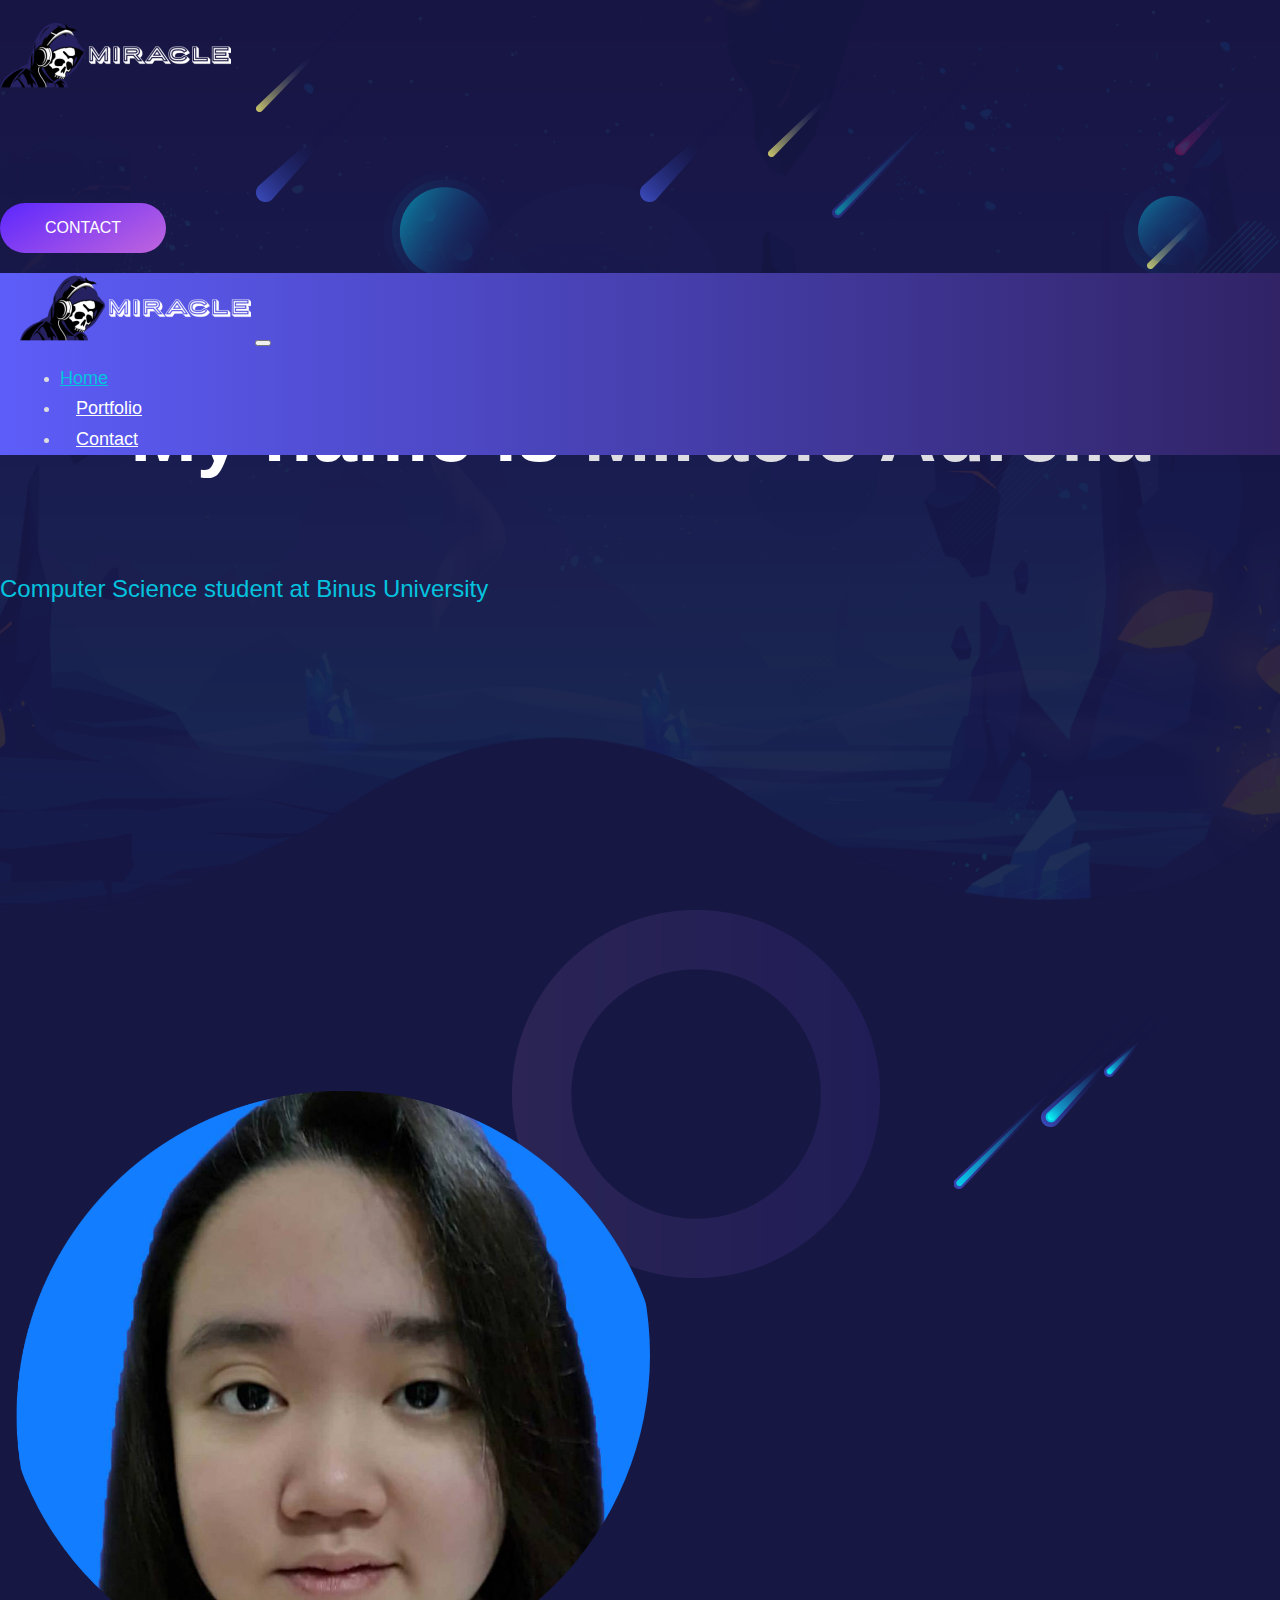
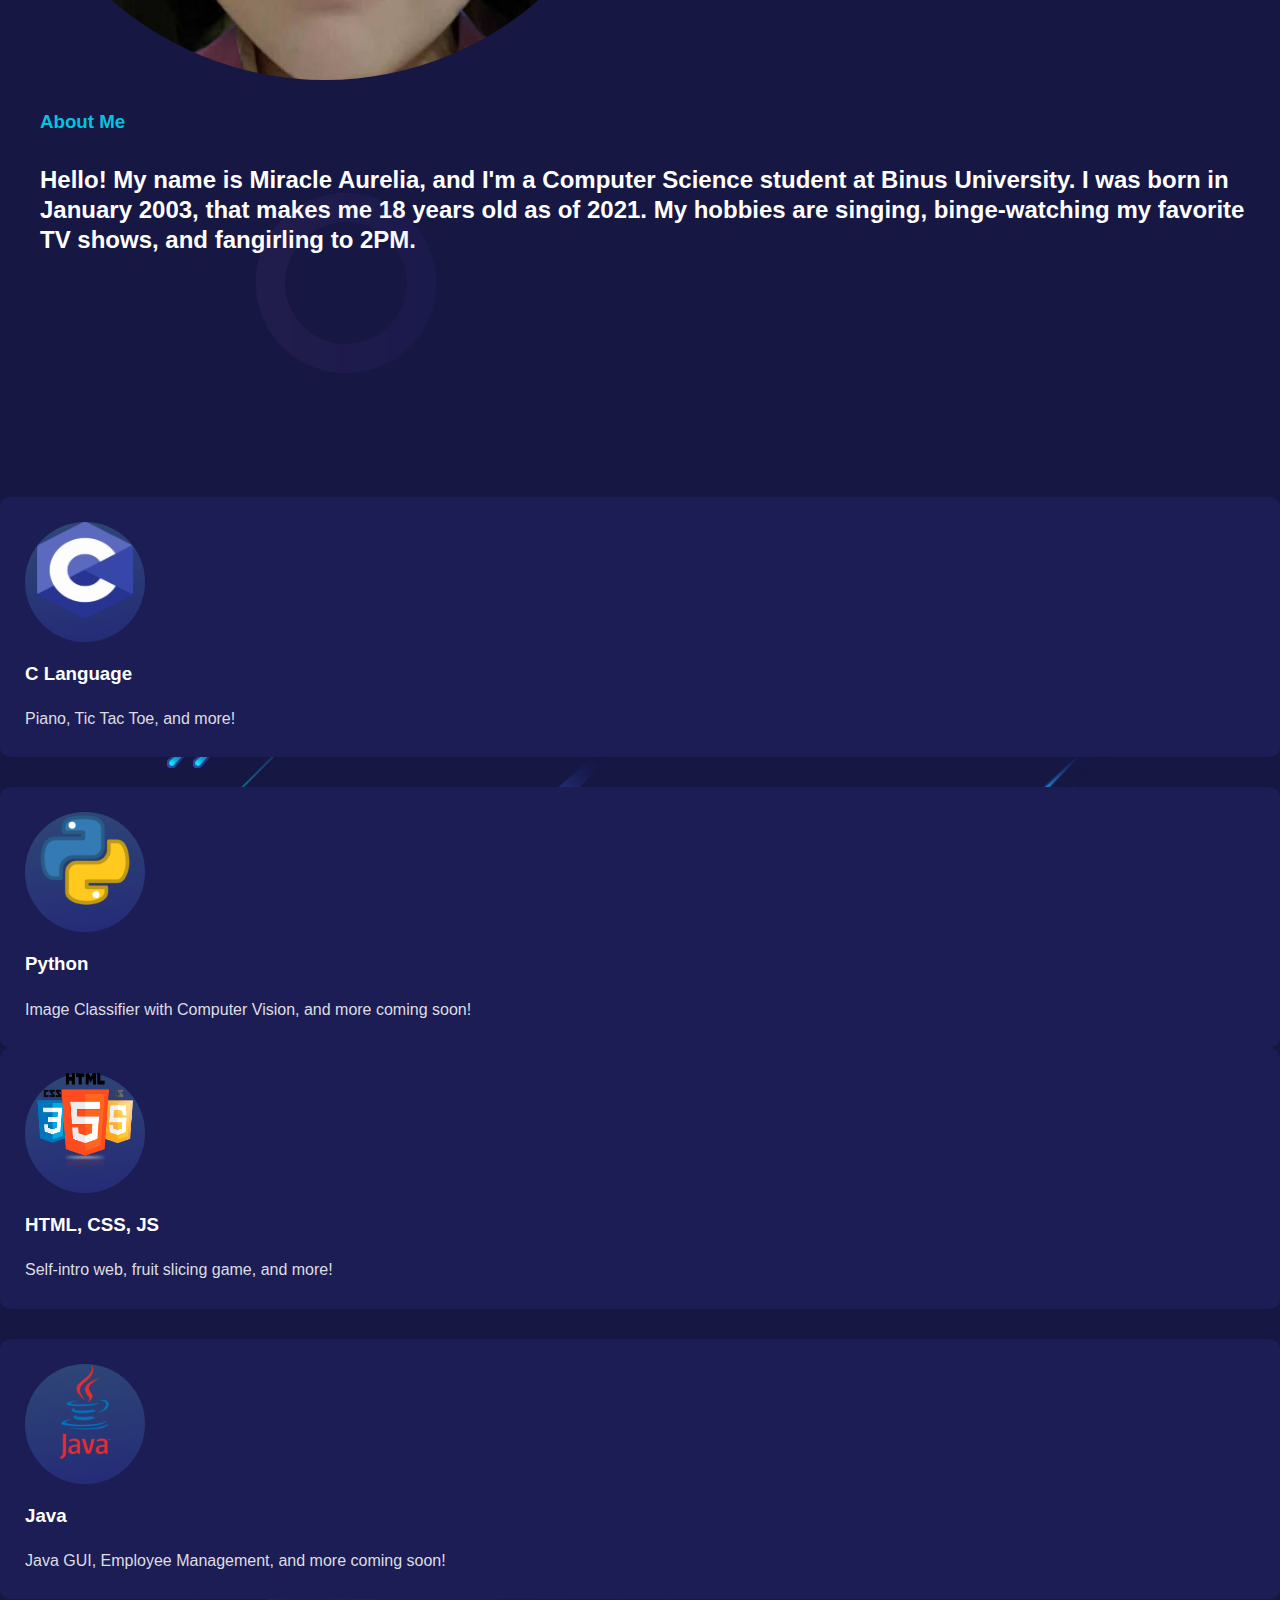
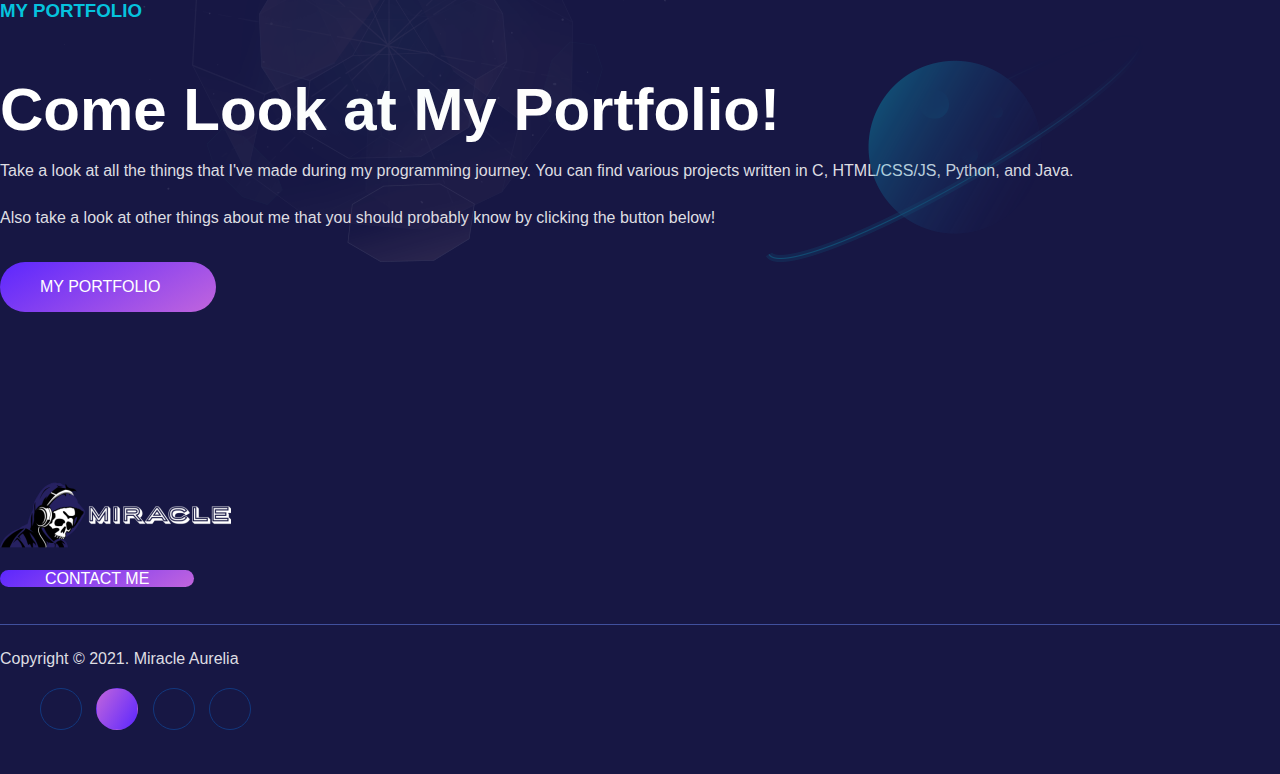
<file: index.html>
<!DOCTYPE html>
<html lang="en">
<head>
    <meta charset="UTF-8">
    <meta http-equiv="X-UA-Compatible" content="IE=edge">
    <meta name="viewport" content="width=device-width, initial-scale=1.0">
    <title>My Website</title>
    <!-- bootstrap css link -->
    <link href="https://cdn.jsdelivr.net/npm/bootstrap@5.1.0/dist/css/bootstrap.min.css" rel="stylesheet" integrity="sha384-KyZXEAg3QhqLMpG8r+8fhAXLRk2vvoC2f3B09zVXn8CA5QIVfZOJ3BCsw2P0p/We" crossorigin="anonymous">
    <!-- font awesome -->
    <link rel="stylesheet" href="https://use.fontawesome.com/releases/v5.7.2/css/all.css" integrity="sha384-fnmOCqbTlWIlj8LyTjo7mOUStjsKC4pOpQbqyi7RrhN7udi9RwhKkMHpvLbHG9Sr" crossorigin="anonymous">
    <!-- main style css -->
    <link rel="stylesheet" href="css/style.css">
    <!-- responsive css -->
    <link rel="stylesheet" href="css/responsive.css">
</head>
<body>
    <header class="header-section">
        <div class="header">
            <div class="header-top">
                <div class="container">
                    <div class="header-top-content d-flex flex-wrap align-items-center justify-content-between">
                        <div class="header-logo">
                            <a class="site-logo site-title" href="index.html"><img src="assets/images/banner/logo.png" alt="site-logo"></a>
                        </div>
                        <div class="header-right d-flex flex-wrap align-items-center">
                            <div class="header-social-area">
                                <ul class="header-social d-flex">
                                    <li><a href="http://line.me/ti/p/~retrograderuling15"><i class="fab fa-line"></i></a></li>
                                    <li><a href="https://instagram.com/miracleeaurelia" class="active"><i class="fab fa-instagram"></i></a></li>
                                    <li><a href="https://wa.me/6289637253364"><i class="fab fa-whatsapp"></i></a></li>
                                    <li><a href="https://github.com/miracleaurelia?tab=repositories"><i class="fab fa-github"></i></a></li>
                                </ul>
                            </div>
                            <div class="header-action">
                                <a href="contact.html" class="cmn-btn">Contact</a>
                            </div>
                        </div>
                    </div>
                </div>
            </div>

            <div class="header-bottom">
                <div class="container">
                    <nav class="navbar navbar-expand-lg">
                        <div class="container">
                            <a class="site-logo site-title d-lg-none" href="index.html"><img src="assets/images/banner/logo.png" alt="site-logo"></a>
                            <button class="navbar-toggler" type="button" data-bs-toggle="collapse" data-bs-target="#navbarSupportedContent"
                                aria-controls="navbarSupportedContent" aria-expanded="false" aria-label="Toggle navigation">
                                <span class="fas fa-bars"></span>
                            </button>
                            <div class="collapse navbar-collapse" id="navbarSupportedContent">
                                <ul class="navbar-nav mb-2 mb-lg-0">
                                    <li class="nav-item">
                                        <a class="nav-link active" aria-current="page" href="index.html">Home</a>
                                    </li>
                                    <li class="nav-item">
                                        <a class="nav-link" href="portfolio.html">Portfolio</a>
                                    </li>
                                    <li class="nav-item last">
                                        <a class="nav-link" href="contact.html">Contact</a>
                                    </li>
                                </ul>
                            </div>
                        </div>
                    </nav>
                </div>
            </div>
        </div>
    </header>

    <section class="hero-section bg bg_img">
        <div class="hero-element-one my-paroller behind" data-paroller-factor="0.07" data-paroller-type="foreground" data-paroller-direction="horizontal">
            <img src="assets/images/banner/ship3.png" alt="element">
        </div>
        <div class="hero-element-two behind">
            <img src="assets/images/banner/line3.png" alt="element">
        </div>
        <div class="hero-element-three behind">
            <img src="assets/images/banner/line4.png" alt="element">
        </div>
        <div class="hero-element-four behind">
            <img src="assets/images/banner/circle2.png" alt="element">
        </div>
        <div class="hero-element-five behind">
            <img src="assets/images/banner/circle1.png" alt="element">
        </div>
        <div class="hero-element-six behind">
            <img src="assets/images/banner/line3.png" alt="element">
        </div>
        <div class="hero-element-seven behind">
            <img src="assets/images/banner/line6.png" alt="element">
        </div>
        <div class="hero-element-eight behind">
            <img src="assets/images/banner/line6.png" alt="element">
        </div>
        <div class="hero-element-nine behind">
            <img src="assets/images/banner/line3.png" alt="element">
        </div>
        <div class="hero-element-ten behind">
            <img src="assets/images/banner/line7.png" alt="element">
        </div>
        <div class="hero-element-eleven behind">
            <img src="assets/images/banner/line1.png" alt="element">
        </div>
        <div class="hero-element-twelve behind">
            <img src="assets/images/banner/manyline.png" alt="element">
        </div>
        <div class="hero-element-thirteen behind">
            <img src="assets/images/banner/whitedot.png" alt="element">
        </div>
        <div class="container front">
            <div class="row align-items-center mb-30-none">
                <div class="mb-30">
                    <div class="hero-content d-flex justify-content-center align-items-center">
                        <h2 class="title">My name is <span>Miracle Aurelia</span></h2>
                        <span class="sub-title">Computer Science student at Binus University</span>
                    </div>
                </div>
            </div>
        </div>
    </section>

    <section class="about-me-section bg pt-120 pb-120">
        <div class="about-me-element-one">
            <img src="assets/images/circle-1.png" alt="shape">
        </div>
        <div class="about-me-element-two">
            <img src="assets/images/circle-2.png" alt="shape">
        </div>
        <div class="about-me-element-three">
            <img src="assets/images/icons/icon-5.png" alt="shape">
        </div>
        <div class="about-me-element-four">
            <img src="assets/images/icons/icon-6.png" alt="shape">
        </div>
        <div class="about-me-element-five">
            <img src="assets/images/icons/icon-7.png" alt="shape">
        </div>
        <div class="about-me-element-six">
            <img src="assets/images/icons/icon-5.png" alt="shape">
        </div>
        <div class="about-me-element-seven">
            <img src="assets/images/icons/icon-6.png" alt="shape">
        </div>
        <div class="about-me-element-eight">
            <img src="assets/images/icons/icon-7.png" alt="shape">
        </div>
        <div class="container">
            <div class="row justify-content-center align-items-center mb-30-none">
                <div class="col-lg-6 mb-30">
                    <div class="about-me-item-area d-flex justify-content-center align-items-center">
                        <div class="about-me-wrapper">
                            <div class="self-portrait">
                                <img src="./assets/images/self.png">
                            </div>
                        </div>
                    </div>
                </div>
                <div class="col-lg-6 mb-30 d-flex justify-content-center">
                    <div class="about-me-content">
                        <h3 class="sub-title">About Me</h3>
                        <h4 class="title">Hello! My name is Miracle Aurelia, and I'm a Computer Science student at Binus University. I was born in January 2003, that makes me 18 years old as of 2021. My hobbies are singing, binge-watching my favorite TV shows, and fangirling to 2PM.</h4>
                    </div>
                </div>
            </div>
        </div>
    </section>

    <section class="portfolio-section bg pt-120 pb-120" id="portfolio">
        <div class="portfolio-element-one">
            <img src="assets/images/about/icon-1.png" alt="icon">
        </div>
        <div class="portfolio-element-two">
            <img src="assets/images/about/icon-2.png" alt="icon">
        </div>
        <div class="portfolio-element-three">
            <img src="assets/images/about/icon-3.png" alt="icon">
        </div>
        <div class="portfolio-element-four">
            <img src="assets/images/about/icon-4.png" alt="icon">
        </div>
        <div class="portfolio-element-five">
            <img src="assets/images/about/icon-5.png" alt="icon">
        </div>
        <div class="portfolio-element-six">
            <img src="assets/images/about/icon-5.png" alt="icon">
        </div>
        <div class="portfolio-element-seven">
            <img src="assets/images/about/icon-6.png" alt="icon">
        </div>
        <div class="portfolio-element-eight">
            <img src="assets/images/about/icon-7.png" alt="icon">
        </div>
        <div class="portfolio-element-nine">
            <img src="assets/images/about/icon-8.png" alt="icon">
        </div>
        <div class="portfolio-element-ten">
            <img src="assets/images/about/icon-9.png" alt="icon">
        </div>
        <div class="container">
            <div class="row justify-content-center align-items-center mb-30-none">
                <div class="col-lg-7 mb-30">
                    <div class="portfolio-item-area">
                        <div class="row justify-content-center mb-30-none">
                            <div class="col-lg-6">
                                <div class="portfolio-item text-center">
                                    <div class="portfolio-icon">
                                        <img src="assets/images/c.png">
                                    </div>
                                    <h3 class="title">C Language</h3>
                                    <p>Piano, Tic Tac Toe, and more!</p>
                                </div>
                            </div>
                            <div class="col-lg-6">
                                <div class="portfolio-item portfolio-item--style text-center mt-30">
                                    <div class="portfolio-icon">
                                        <img src="assets/images/python.png">
                                    </div>
                                    <h3 class="title">Python</h3>
                                    <p>Image Classifier with Computer Vision, and more coming soon!</p>
                                </div>
                            </div>
                            <div class="col-lg-6 mb-30">
                                <div class="portfolio-item text-center">
                                    <div class="portfolio-icon">
                                        <img src="assets/images/htmlcssjs.png">
                                    </div>
                                    <h3 class="title">HTML, CSS, JS</h3>
                                    <p>Self-intro web, fruit slicing game, and more!</p>
                                </div>
                            </div>
                            <div class="col-lg-6 mb-30">
                                <div class="portfolio-item portfolio-item--style-two text-center mt-30">
                                    <div class="portfolio-icon">
                                        <img src="assets/images/java.png">
                                    </div>
                                    <h3 class="title">Java</h3>
                                    <p>Java GUI, Employee Management, and more coming soon!</p>
                                </div>
                            </div>
                        </div>
                    </div>
                </div>
                <div class="col-lg-5 mb-30">
                    <div class="portfolio-content">
                        <h3 class="sub-title">My Portfolio</h3>
                        <h2 class="title">Come Look at My Portfolio!</h2>
                        <p>Take a look at all the things that I've made during my programming journey. You can find various projects written in C, HTML/CSS/JS, Python, and Java.</p> 
                        <p>Also take a look at other things about me that you should probably know by clicking the button below!</p>
                        <div class="portfolio-content-btn">
                            <a href="portfolio.html" class="cmn-btn">My Portfolio<i class="fas fa-long-arrow-alt-right"></i></a>
                        </div>
                    </div>
                </div>
            </div>
        </div>
    </section>

    <section class="footer-section bg bg_img">
        <div class="container">
            <div class="row">
                <div class="col-lg-12">
                    <div class="footer-bottom d-flex flex-wrap justify-content-between align-items-center">
                        <div class="footer-logo">
                            <a href="#0"><img src="assets/images/banner/logo.png" alt="logo"></a>
                        </div>
                        <div class="footer-btn d-flex">
                            <a href="contact.html" class="cmn-btn">Contact Me</a>
                        </div>
                    </div>
                    <div class="copyright-area d-flex flex-wrap justify-content-between">
                        <div class="copyright-content">
                            <p>Copyright © 2021. Miracle Aurelia</p>
                        </div>
                        <ul class="blog-social">
                            <li><a href="http://line.me/ti/p/~retrograderuling15"><i class="fab fa-line"></i></a></li>
                            <li><a href="https://instagram.com/miracleeaurelia" class="active"><i class="fab fa-instagram"></i></a></li>
                            <li><a href="https://wa.me/6289637253364"><i class="fab fa-whatsapp"></i></a></li>
                            <li><a href="https://github.com/miracleaurelia?tab=repositories"><i class="fab fa-github"></i></a></li>
                        </ul>
                    </div>
                </div>
            </div>
        </div>
    </section>

    <!-- jquery -->
    <script src="https://code.jquery.com/jquery-3.6.0.min.js" integrity="sha256-/xUj+3OJU5yExlq6GSYGSHk7tPXikynS7ogEvDej/m4=" crossorigin="anonymous"></script>
    <!-- bootstrap js -->
    <script src="https://cdn.jsdelivr.net/npm/bootstrap@5.1.0/dist/js/bootstrap.bundle.min.js" integrity="sha384-U1DAWAznBHeqEIlVSCgzq+c9gqGAJn5c/t99JyeKa9xxaYpSvHU5awsuZVVFIhvj" crossorigin="anonymous"></script>
    <!-- main js -->
    <script src="assets/js/script.js"></script>
</body>
</html>
</file>
<file: css/style.css>
:root {
    --heading-color: #ffffff;
    --para-color: #dedee2;
    --main-color: #05c3de;
    --bg-main-color: #171744;
    --bg-second-color: #1c1d55;
}

* {
    font-family: 'Trebuchet MS', 'Lucida Sans Unicode', 'Lucida Grande', 'Lucida Sans', Arial, sans-serif;
}

body {
    font-size: 16px;
    padding: 0;
    margin: 0;
    font-weight: 400;
    overflow-x: hidden;
}

html {
    scroll-behavior: smooth;
}

p, span, li {
    margin: 0;
    color: var(--para-color);
    line-height: 1.7;
    font-size: 16px;
}

a {
    color: var(--para-color);
}

a:focus, a:hover {
    color: var(--main-color);
}

.header-section {
    position: absolute;
    top: 0;
    left: 0;
    width: 100%;
    z-index: 999;
}

.header-top {
    padding: 20px 0;
}

.header-social {
    list-style: none;
    margin: 0;
    padding: 0;
}

.header-social-area {
    margin-right: 1rem;
}

.header-social li a {
    padding: 0 12px;
    font-size: 14px;
    transition: all 0.3s;
}

.header-action {
    display: flex;
    align-items: center;
}

.cmn-btn {
    text-decoration: none;
    text-transform: uppercase;
}

.cmn-btn {
    padding: 0 45px;
    text-align: center;
    color: #fff;
    border-radius: 60px;
    font-size: 16px;
    font-weight: 500;
    line-height: 50px;
    transition: all 0.5s;
    z-index: 1;
    background-image: linear-gradient(-30deg, rgb(193,101,221) 0%, rgb(92,39,254) 100%);
}

.header-section.header-fixed .header-bottom {
    position: fixed;
    top: 0;
    left: 0;
    width: 100vw;
    z-index: 9999;
    background-image: -webkit-linear-gradient(0deg, rgb(93,93,249) 0%, rgb(49,35,102) 100%);
    box-shadow: 0px 3px 10px 0px rgb(0 0 0 / 10%);
    animation-name: fadeInDown;
    animation-duration: 1s;
    transition: all 1s;
}

@keyframes fadeInDown {
    0% {
        opacity: 0;
        transform: translate3d(0, -100%, 0);
    }

    100% {
        opacity: 1;
        transform: none;
    }
}

.navbar {
    padding: 0 20px;
    background-image: -moz-linear-gradient(0deg, rgb(93,93,249) 0%, rgb(49,35,102) 100%);
    background-image: -webkit-linear-gradient(0deg, rgb(93,93,249) 0%, rgb(49,35,102) 100%);
}

.navbar.expanded {
    background-image: none;
}

.nav-link {
    margin: 1rem;
}

a.nav-link:hover {
    color: var(--main-color) !important;
}

.nav-link.active {
    margin-left: 0;
}

a.nav-link.active {
    color: var(--main-color) !important;
}

.nav-item a {
    color: #fff !important;
    font-weight: 400;
    align-items: center;
    font-size: 18px;
    border-bottom: 2px solid transparent;
    transition: all 0.5s;
}

.fa-bars {
    background: var(--main-color);
    width: 45px;
    height: 45px;
    line-height: 45px;
    color: #fff;
    border: none;
    border-radius: 3px;
    font-size: 18px;
    text-align: center;
}

.navbar-nav {
    width: 100%;
    justify-content: space-between;
}

.navbar-toggler:focus,
.navbar-toggler:active,
.navbar-toggler-icon:focus {
    outline: none;
    box-shadow: none;
}

.hero-section.bg.bg_img {
    background-image: url(../assets/images/banner/banner.png);
}

.bg_img {
    background-position: center;
    background-size: cover;
    background-repeat: no-repeat;
}

.hero-section {
    position: relative;
    padding-top: 300px;
    padding-bottom: 300px;
    overflow: hidden;
}

.hero-element-one {
    position: absolute;
    right: 20px;
    bottom: 55%;
    animation: giraffe 3s linear infinite;
}

.hero-element-two {
    position: absolute;
    right: 20px;
    bottom: 70%;
    -webkit-animation: falling-star 8s infinite linear;
    animation: falling-star 8s infinite linear;
}

.hero-element-three {
    position: absolute;
    right: 40px;
    top: 10%;
    -webkit-animation: falling-star 10s infinite linear;
    animation: falling-star 10s infinite linear;
}

.hero-element-four {
    position: absolute;
    right: 60px;
    top: 20%;
    -webkit-animation: zoominout 3s linear infinite;
    animation: zoominout 3s linear infinite;
}

.hero-element-five {
    position: absolute;
    left: 30%;
    top: 16%;
    opacity: .5;
    -webkit-animation: zoominout 3s linear infinite;
    animation: zoominout 3s linear infinite;
}

.hero-element-six {
    position: absolute;
    left: 20%;
    top: 0;
    -webkit-animation: falling-star 8s infinite linear;
    animation: falling-star 8s infinite linear;
}

.hero-element-seven {
    position: absolute;
    left: 20%;
    top: 10%;
    -webkit-animation: falling-star 10s infinite linear;
    animation: falling-star 10s infinite linear;
}

.hero-element-eight {
    position: absolute;
    left: 50%;
    top: 10%;
    -webkit-animation: falling-star 10s infinite linear;
    animation: falling-star 10s infinite linear;
}

.hero-element-nine {
    position: absolute;
    left: 60%;
    top: 5%;
    -webkit-animation: falling-star 8s infinite linear;
    animation: falling-star 8s infinite linear;
}

.hero-element-ten {
    position: absolute;
    left: 65%;
    top: 5%;
    -webkit-animation: falling-star 8s infinite linear;
    animation: falling-star 8s infinite linear;
}

.hero-element-eleven {
    position: absolute;
    right: 0;
    bottom: 50%;
    -webkit-animation: falling-star 8s infinite linear;
    animation: falling-star 8s infinite linear;
}

.hero-element-twelve {
    position: absolute;
    right: 0;
    bottom: 20%;
    -webkit-animation: falling-star 8s infinite linear;
    animation: falling-star 8s infinite linear;
}

.hero-element-thirteen {
    position: absolute;
    right: 50%;
    bottom: 50%;
    opacity: .5;
}

@keyframes giraffe {
    0% {
        transform: translateY(0);
    }
    50% {
        transform: translateY(20px);
    }
    100% {
        transform: translateY(0px);
    }
}

@keyframes falling-star {
    0% {
        transform: translate3d(0, 0, 0);
        opacity: 0;
    }
  
    20% {
        transform: translate3d(-70px, 80px, 0);
        opacity: 1;
    }
  
    90% {
        opacity: 1;
        transform: translate3d(-300px, 310px, 0);
    }
  
    100% {
        opacity: 0;
        transform: translate3d(-360px, 380px, 0);
    }
}

@keyframes zoominout {
    0% {
        transform: scale(1, 1);
    }
    50% {
        transform: scale(1.2, 1.2);
    }
    100% {
        transform: scale(1, 1);
    }
}

.container.front {
    margin-top: 2vw;
    position: relative;
    z-index: 10;
}

.behind {
    z-index: 1;
}

.hero-content {
    flex-direction: column;
}

.hero-content .title {
    text-align: center;
}

.hero-content .sub-title {
    font-size: 24px;
    text-align: center;
}

.hero-content .cmn-btn-border {
    margin-left: 10px;
}

@keyframes rotate2 {
    0% {
        transform: rotate(0deg);
    }
  
    100% {
        transform: rotate(360deg);
    }
}

.hero-content .title {
    font-size: 80px;
}

@keyframes pulsate {
    0% {
        text-shadow:
        0 0 1px #fff,
        0 0 2px #fff,
        0 0 4px #fff,
        0 0 6px #f85959,
        0 0 8px #f85959,
        0 0 10px #f85959,
        0 0 12px #f85959,
        0 0 14px #f85959;
    }

    100% {
        text-shadow:
        0 0 4px #fff,
        0 0 6px #fff,
        0 0 8px #fff,
        0 0 10px #f85959,
        0 0 12px #f85959,
        0 0 14px #f85959,
        0 0 16px #f85959,
        0 0 18px #f85959;
    }
}

.hero-content .title span {
    font-size: 80px;
    animation: pulsate 1.5s infinite alternate;
}

.title {
    color: var(--heading-color);
}

h2, h2>a {
    font-size: 60px;
    font-weight: 700;
}

h1, h1>a, h2, h2>a, h3, h3>a, h4, h4>a, h5, h5>a, h6, h6>a {
    color: var(--heading-color);
    line-height: 1.25;
    font-weight: 600;
}

.portfolio-section {
    position: relative;
    overflow: hidden;
}

.bg {
    background-color: var(--bg-main-color);
}

.portfolio-element-one {
    position: absolute;
    top: 20%;
    right: 10%;
    animation: falling-star 12s infinite linear;
}

.portfolio-element-two {
    position: absolute;
    top: 20%;
    right: 8%;
    animation: falling-star 8s infinite linear;
}

.portfolio-element-three {
    position: absolute;
    top: 20%;
    right: 12%;
    animation: falling-star 6s infinite linear;
}

.portfolio-element-four {
    position: absolute;
    top: 20%;
    left: 12%;
    animation: falling-star 6s infinite linear;
}

.portfolio-element-five {
    position: absolute;
    top: 20%;
    left: 13%;
    animation: falling-star 15s infinite linear;
}

.portfolio-element-six {
    position: absolute;
    top: 20%;
    left: 15%;
    animation: falling-star 5s infinite linear;
}

.portfolio-element-seven {
    position: absolute;
    top: 20%;
    left: 14%;
    animation: falling-star 20s infinite linear;
}

.portfolio-element-eight {
    position: absolute;
    bottom: 10%;
    right: 10%;
    animation: zoominout 4s linear infinite;
}

.portfolio-element-nine {
    position: absolute;
    bottom: 10%;
    left: 5%;
    animation: rotate2 10s linear infinite;
}

.portfolio-element-ten {
    position: absolute;
    top: 10%;
    left: 5%;
    animation: zoominout 4s linear infinite;
}

.portfolio-item {
    position: relative;
    background-color: #1d1d55;
    padding: 25px;
    border-radius: 10px;
    overflow: hidden;
    z-index: 2;
    transition: all 0.5s;
}

.portfolio-icon {
    width: 120px;
    height: 120px;
    line-height: 120px;
    text-align: center;
    display: inline-block;
    border-radius: 50%;
    background-image: -moz-linear-gradient( -82deg, rgba(115,240,255,0.2) 0%, rgba(64,94,252,0.2) 100%);
    background-image: -webkit-linear-gradient( -82deg, rgba(115,240,255,0.2) 0%, rgba(64,94,252,0.2) 100%);
    background-image: -ms-linear-gradient( -82deg, rgba(115,240,255,0.2) 0%, rgba(64,94,252,0.2) 100%);
}

img {
    max-width: 100%;
    height: auto;
}

.portfolio-item .title {
    margin-top: 20px;
    margin-bottom: 20px;
}

.portfolio-item::before {
    position: absolute;
    content: '';
    top: 0;
    left: 0;
    width: 100%;
    height: 100%;
    background-image: -moz-linear-gradient( -82deg, rgb(115,240,255) 0%, rgb(90,167,254) 38%, rgb(64,94,252) 100%);
    background-image: -webkit-linear-gradient( -82deg, rgb(115,240,255) 0%, rgb(90,167,254) 38%, rgb(64,94,252) 100%);
    background-image: -ms-linear-gradient( -82deg, rgb(115,240,255) 0%, rgb(90,167,254) 38%, rgb(64,94,252) 100%);
    z-index: -1;
    -ms-transform: translate(-100%, -100%);
    -webkit-transform: translate(-100%, -100%);
    transform: translate(-100%, -100%);
    transition: all 0.5s;
}

.portfolio-item::after {
    position: absolute;
    content: '';
    top: 0;
    left: 0;
    width: 100%;
    height: 100%;
    background-image: -moz-linear-gradient( -82deg, rgb(115,240,255) 0%, rgb(90,167,254) 38%, rgb(64,94,252) 100%);
    background-image: -webkit-linear-gradient( -82deg, rgb(115,240,255) 0%, rgb(90,167,254) 38%, rgb(64,94,252) 100%);
    background-image: -ms-linear-gradient( -82deg, rgb(115,240,255) 0%, rgb(90,167,254) 38%, rgb(64,94,252) 100%);
    z-index: -1;
    -ms-transform: translate(100%, 100%);
    -webkit-transform: translate(100%, 100%);
    transform: translate(100%, 100%);
    transition: all 0.5s;
}

.portfolio-item:hover::before {
    -ms-transform: translate(0%, 0%);
    -webkit-transform: translate(0%, 0%);
    transform: translate(0%, 0%);
}

.portfolio-item:hover::after {
    -ms-transform: translate(0%, 0%);
    -webkit-transform: translate(0%, 0%);
    transform: translate(0%, 0%);
}

.portfolio-item:hover .portfolio-icon {
    background-image: -moz-linear-gradient( -82deg, rgb(64,94,252) 0%, rgb(115,240,255) 100%);
    background-image: -webkit-linear-gradient( -82deg, rgb(64,94,252) 0%, rgb(115,240,255) 100%);
    background-image: -ms-linear-gradient( -82deg, rgb(64,94,252) 0%, rgb(115,240,255) 100%);
}

.portfolio-content .sub-title {
    text-transform: uppercase;
    color: var(--main-color);
    margin-bottom: 10px;
}

.portfolio-icon img {
    height: 80%;
    width: 80%;
}

.sub-title {
    color: var(--main-color);
}

.portfolio-content .title {
    margin-bottom: 10px;
}
  
.portfolio-content p {
    margin-bottom: 20px;
}

.portfolio-content .portfolio-content-btn {
    margin-top: 30px;
}

.portfolio-content .portfolio-content-btn .cmn-btn {
    padding: 0 40px;
}

.portfolio-content-btn {
    display: flex;
}

.portfolio-content .portfolio-content-btn .cmn-btn i {
    margin-left: 1rem;
}

.mt-30 {
    margin-top: 30px;
}

.mt-100 {
    margin-top: 100px;
}

.pb-120 {
    padding-bottom: 120px;
}

.pt-120 {
    padding-top: 120px;
}

.mb-30-none {
    margin-bottom: -30px;
}

.mb-30 {
    margin-bottom: 30px;
}

.about-me-section {
    position: relative;
    overflow: hidden;
}

.about-me-element-one {
    position: absolute;
    top: 0;
    left: 40%;
    animation: giraffe 3s linear infinite;
}

.about-me-element-two {
    position: absolute;
    bottom: 0;
    left: 20%;
    animation: giraffe 3s linear infinite;
}

.about-me-element-three {
    position: absolute;
    top: 30%;
    left: 20%;
    animation: falling-star 10s infinite linear;
}

.about-me-element-four {
    position: absolute;
    top: 30%;
    left: 19%;
    animation: falling-star 20s infinite linear;
}

.about-me-element-five {
    position: absolute;
    top: 30%;
    left: 22%;
    animation: falling-star 8s infinite linear;
}

.about-me-element-six {
    position: absolute;
    top: 10%;
    right: 10%;
    animation: falling-star 10s infinite linear;
}

.about-me-element-seven {
    position: absolute;
    top: 10%;
    right: 9%;
    animation: falling-star 20s infinite linear;
}

.about-me-element-eight {
    position: absolute;
    top: 10%;
    right: 12%;
    animation: falling-star 8s infinite linear;
}

.about-me-item-area {
    position: relative;
    border-radius: 50%;
}

.self-portrait {
    padding: 1rem;
    height: 100%;
    width: 100%;
}

.about-me-wrapper {
    height: 100%;
    width: 100%;
}

.about-me-wrapper img {
    width: 100%;
    height: 100%;
    object-fit: contain;
}

.about-me-content {
    margin-left: 40px;
}

.about-me-content .sub-title {
    color: var(--main-color);
}

.about-me-content .title {
    font-size: 1.5rem;
}

@media (max-width: 650px) {
    .about-me-content .title {
        font-size: 1rem;
    }
}

.about-me-item-area {
    overflow: hidden;
    max-width: 650px;
    max-height: 650px;
}

.footer-section {
    position: relative;
    overflow: hidden;
}

.footer-bottom {
    margin-top: 3rem;
}

.copyright-area {
    padding: 20px 0;
    border-top: 1px solid #40509d;
    margin-top: 20px;
}

.blog-social li {
    display: inline-block;
}

.blog-social li a {
    border: 1px solid #12387e;
    border-radius: 50%;
    width: 40px;
    height: 40px;
    line-height: 40px;
    font-size: 14px;
    text-align: center;
    display: inline-block;
    color: #fff;
    -webkit-transition: all 0.3s;
    transition: all 0.3s;
}

.blog-social li a:hover,.blog-social li a.active {
    color: #fff;
    background-image: -moz-linear-gradient( -30deg, rgb(193,101,221) 0%, rgb(92,39,254) 100%);
    background-image: -webkit-linear-gradient( -30deg, rgb(193,101,221) 0%, rgb(92,39,254) 100%);
    border: 1px solid transparent;
}

.blog-social li + li {
    margin-left: 10px;
}
</file>
<file: css/responsive.css>
@media (max-width: 1200px) {
    .about-me-item-area {
        height: 500px;
        width: 500px;
    }
}

@media (max-width: 1700px) {
    .portfolio-element-two {
        width: 50%;
    }
    .portfolio-content {
        width: 100%;
        margin-left: 0;
    }
    .hero-section--style .hero-content {
        width: 100%;
    }
    .contact-section {
        padding-left: 0;
        width: 100%;
    }
}

@media (max-width: 1199px) {
    .navbar-collapse .main-menu li a {
        padding: 30px 10px;
    }
    .hero-content .title {
        width: 100%;
    }
    .hero-content p {
        width: 100%;
    }
    .nav-link {
        margin: 0.8rem;
    }
}

@media (max-width: 991px) {
    h2 {
        font-size: 32px;
    }
    h3 {
        font-size: 20px;
    }
    p, span, li {
        font-size: 14px;
    }
    input {
        font-size: 14px;
    }
    .hero-section {
        padding-top: 150px;
        padding-bottom: 235px;
    }
    .hero-section--style {
        padding-top: 120px;
        padding-bottom: 120px;
    }
    .hero-content .title {
        font-size: 32px;
    }
    .hero-content .title span {
        font-size: 32px;
    }
    .hero-content p {
        font-size: 18px;
    }
    .hero-content .cmn-btn {
        margin: 20px 15px 0 0;
    }
    .header-section .header-top {
        display: none;
    }
    .header-bottom {
        background-color: #fff;
    }
    .header-bottom .site-logo {
        display: block;
        padding: 5px 0;
    }
    .navbar-expand-lg {
        float: right;
        width: 100%;
        padding: 20px 10px !important;
    }
    .header-action {
        margin-left: 15px;
        margin-top: 15px;
        margin-bottom: 15px;
    }
    .header-search-bar {
        display: none;
    }
    .nav-item a {
        padding: 12px 15px;
        display: block;
    }
    .nav-item {
        border-bottom: solid 2px rgb(255,255,255, 0.1);
    }
    .nav-item.last {
        border: none;
    }
    .navbar-toggler {
        display: block;
    }
    .portfolio-section::after {
        background-color: #fff;
        width: 0;
    }
    .portfolio-element-one {
        display: none;
    }
    .portfolio-element-two {
        display: none;
    }
    .hero-element-one {
        display: none;
    }
    .hero-element-two {
        display: none;
    }
    .hero-element-three {
        display: none;
    }
    .hero-element-four {
        display: none;
    }
    .hero-element-five {
        display: none;
    }
    .hero-element-six {
        display: none;
    }
    .hero-element-seven {
        display: none;
    }
    .hero-element-eight {
        display: none;
    }
    .hero-element-nine {
        display: none;
    }
    .hero-element-ten {
        display: none;
    }
    .hero-element-eleven {
        display: none;
    }
    .hero-element-twelve {
        display: none;
    }
    .hero-element-thirteen {
        display: none;
    }
    .hero-content .sub-title {
        font-size: 20px;
    }
    .portfolio-element-one {
        display: none;
    }
    .portfolio-element-two {
        display: none;
    }
    .portfolio-element-three {
        display: none;
    }
    .portfolio-element-four {
        display: none;
    }
    .portfolio-element-five {
        display: none;
    }
    .portfolio-element-six {
        display: none;
    }
    .portfolio-element-seven {
        display: none;
    }
    .portfolio-element-eight {
        display: none;
    }
    .portfolio-element-nine {
        display: none;
    }
    .portfolio-element-ten {
        display: none;
    }
    .portfolio-item--style {
        margin-bottom: 30px;
    }
    .about-me-content {
        margin-left: 0;
    }
    .about-me-element-one {
        display: none;
    }
    .about-me-element-two {
        display: none;
    }
    .about-me-element-three {
        display: none;
    }
    .about-me-element-four {
        display: none;
    }
    .about-me-element-five {
        display: none;
    }
    .about-me-element-six {
        display: none;
    }
    .about-me-element-seven {
        display: none;
    }
    .about-me-element-eight {
        display: none;
    }
    .nav-link.active {
        margin-left: 0.8rem !important;
    }
    .about-me-item-area {
        margin: auto;
    }
    .contact-area {
        padding: 80px 120px;
    }
}

@media (min-width: 768px) and (max-width: 991px) {
    .about-me-item-area {
        margin: auto;
    }
}

@media (min-width: 768px) {
    .about-me-item-area {
        border-radius: 50%;
    }
}

@media (max-width: 767px) {
    .about-me-content {
        width: 100%;
        padding-left: 0;
    }
    .portfolio {
        padding-left: 0;
    }
    .portfolio-content {
        padding-left: 20px;
        padding-right: 20px;
    }
    .contact-form-area .caption {
        font-size: 24px;
    }
    .copyright-content, .blog-social {
        display: flex;
        width: 100%;
        justify-content: center;
    }
    .blog-social {
        margin-top: 1rem;
        padding-left: 0;
        flex-wrap: wrap;
    }
    .blog-social li {
        margin: 0.5rem;
    }
}

@media (max-width: 650px) {
    .about-me-item-area {
        width: 450px;
        height: 450px;
    }
}

@media (max-width: 575px) {
    h2 {
        font-size: 24px;
    }
    h3, h3>a {
        font-size: 18px;
    }
    h5, h5>a {
        font-size: 16px !important;
    }
    p, span, li {
        font-size: 14px;
    }
    input {
        font-size: 14px;
    }
    .about-me-item-area {
        width: 350px;
        height: 350px;
    }
    .contact-area {
        padding: 60px 60px;
    }
    .footer-logo {
        margin-bottom: 20px;
    }
    .blog-social {
        margin-top: 20px;
    }
}

@media (max-width: 440px) {
    .site-logo img {
        height: 22px;
    }
    .hero-content .cmn-btn-border {
        margin-left: 0;
        margin-top: 10px;
    }
    .about-me-item-area {
        width: 270px;
        height: 270px;
    }
    .contact-form-area .caption {
        font-size: 18px;
    }
    .contact-form-area {
        padding: 30px;
    }
    .contact-area {
        padding: 40px 20px !important;
    }
    .blog-social li + li {
        margin-left: 0;
    }
    .footer-logo, .footer-btn {
        display: flex;
        width: 100%;
        justify-content: center;
    }
}

@media (max-width: 300px) {
    .navbar-toggler {
        margin-left: auto;
    }
    .portfolio-content .portfolio-content-btn .cmn-btn {
        padding: 0 20px;
    }
    .about-me-item-area {
        width: 200px;
        height: 200px;
    }
}
</file>
